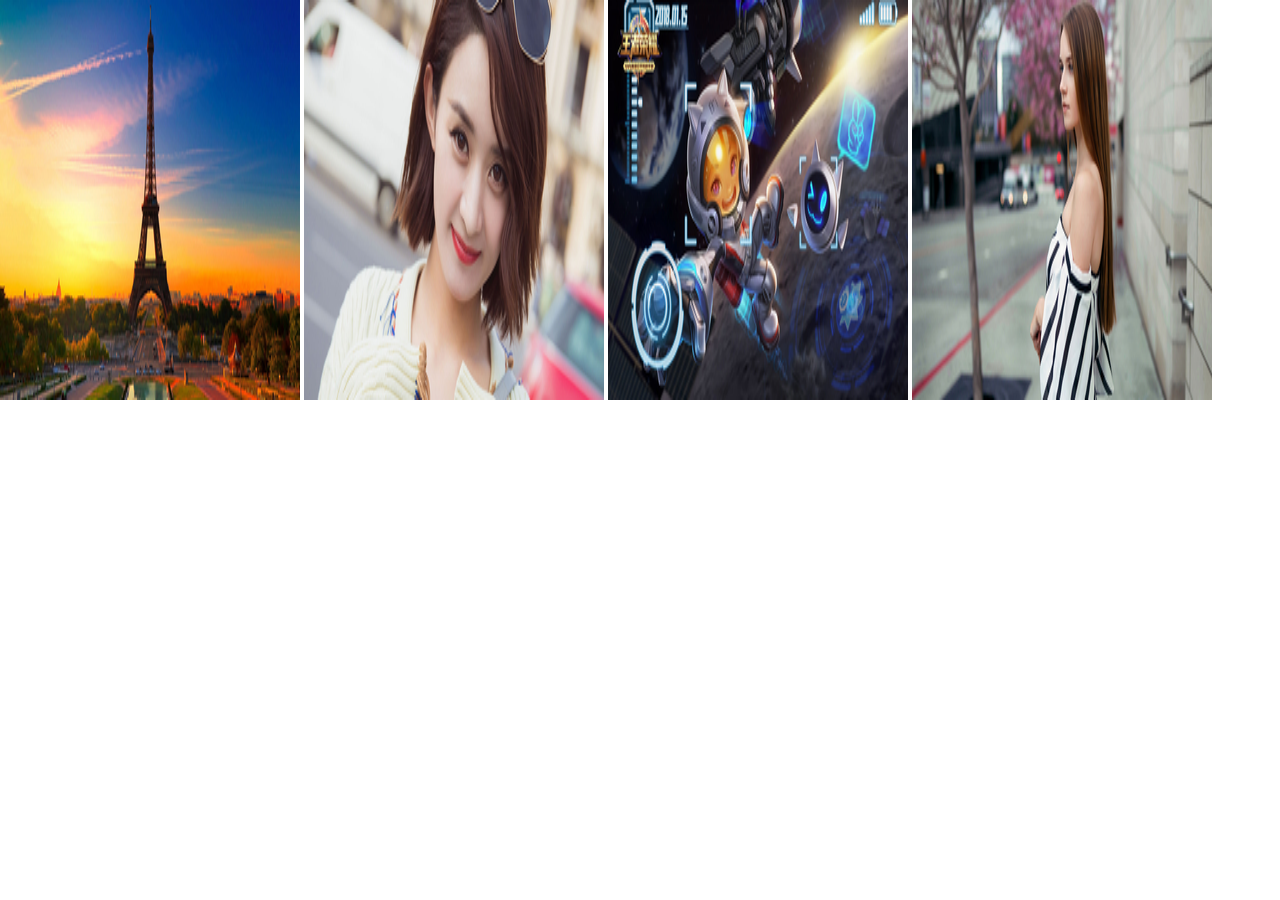
<file: PictureEnlargement/index.html>
<!DOCTYPE html>
<html lang="en">

<head>
    <meta charset="UTF-8">
    <meta name="viewport" content="width=device-width, initial-scale=1.0">
    <meta http-equiv="X-UA-Compatible" content="ie=edge">
    <title>图片放大缩小</title>
    <link rel="stylesheet" href="css/index.css">
</head>

<body id="body">
    <img src="../Common/images/321364_300.jpg" alt="图片" width="300" height="400">
    <img src="../Common/images/312803_300.jpg" alt="图片" width="300" height="400">
    <img src="../Common/images/317819_300.jpg" alt="图片" width="300" height="400">
    <img src="../Common/images/318586_300.jpg" alt="图片" width="300" height="400">

    <script src="js/index.js"></script>
</body>

</html>
</file>
<file: PictureEnlargement/css/index.css>
*{
    margin: 0;
    padding: 0;
}
html,body{
    width: 100%;
    height: 100%;
    position: relative;
}
.createMask{
    width: 100%;
    height: 100%;
    background-color: rgba(0, 0, 0, 0.4);
    position: fixed;
    top: 0;
    left: 0;
    z-index: 1000;
}
.createImg{
    position: absolute;
    top: 0;
    right: 0;
    bottom: 0;
    left: 0;
    margin: auto;
    z-index: 10000;  
}
</file>
